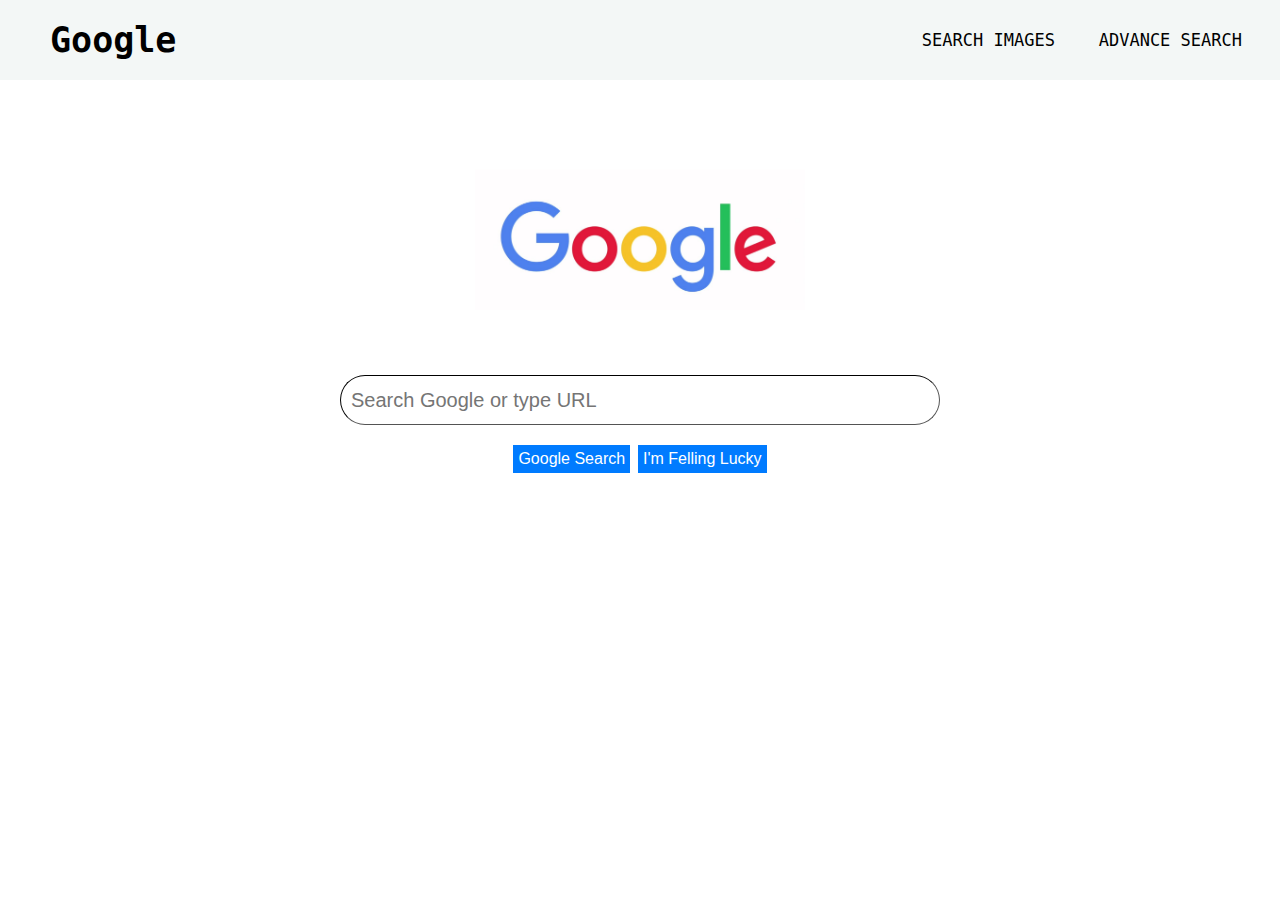
<file: index.html>
<!DOCTYPE html>
<html lang="en">
    <head>
        <meta charset="UTF-8">
        <meta name="viewport" content="width=device-width, initial-scale=1.0">
        <link rel="stylesheet" href="styles.css">
        <link rel="stylesheet" href="https://cdnjs.cloudflare.com/ajax/libs/font-awesome/4.7.0/css/font-awesome.min.css">
        <title>Search</title>
    </head>
    <body>
        <nav>
            <input type="checkbox" id="check">
            <label for="check" class="checkbtn" >
                <i class="fa fa-bars" aria-hidden="true"></i>
            </label>
            <a href="index.html"><label class="logo">Google</label></a>
            <ul>
                <li><a href="images.html" >Search Images</a></li>
                <li><a href="advsearch.html" >Advance Search</a></li>
            </ul>
        </nav>
    

      
        <div class="google">
           <img src="google.jpg" height="220">
        </div>
        <div class="google1">
            <img src="google.jpg" width="50%" height="150" >
        </div>

 


 
        <div class="form">
            <form  action="https://google.com/search">     
               
                <input class="searchbox" type="text" name="q" autofocus style="padding-left: 10px; border-radius: 30px;" placeholder="Search Google or type URL" ><br>
                    
                
                <div class="submit">
                    <input type="submit" value="Google Search">   
                    <input type="submit" name="btnI" value="I'm Felling Lucky">   
                </div>
            </form>
        </div>


        
    </body>
</html>
</file>
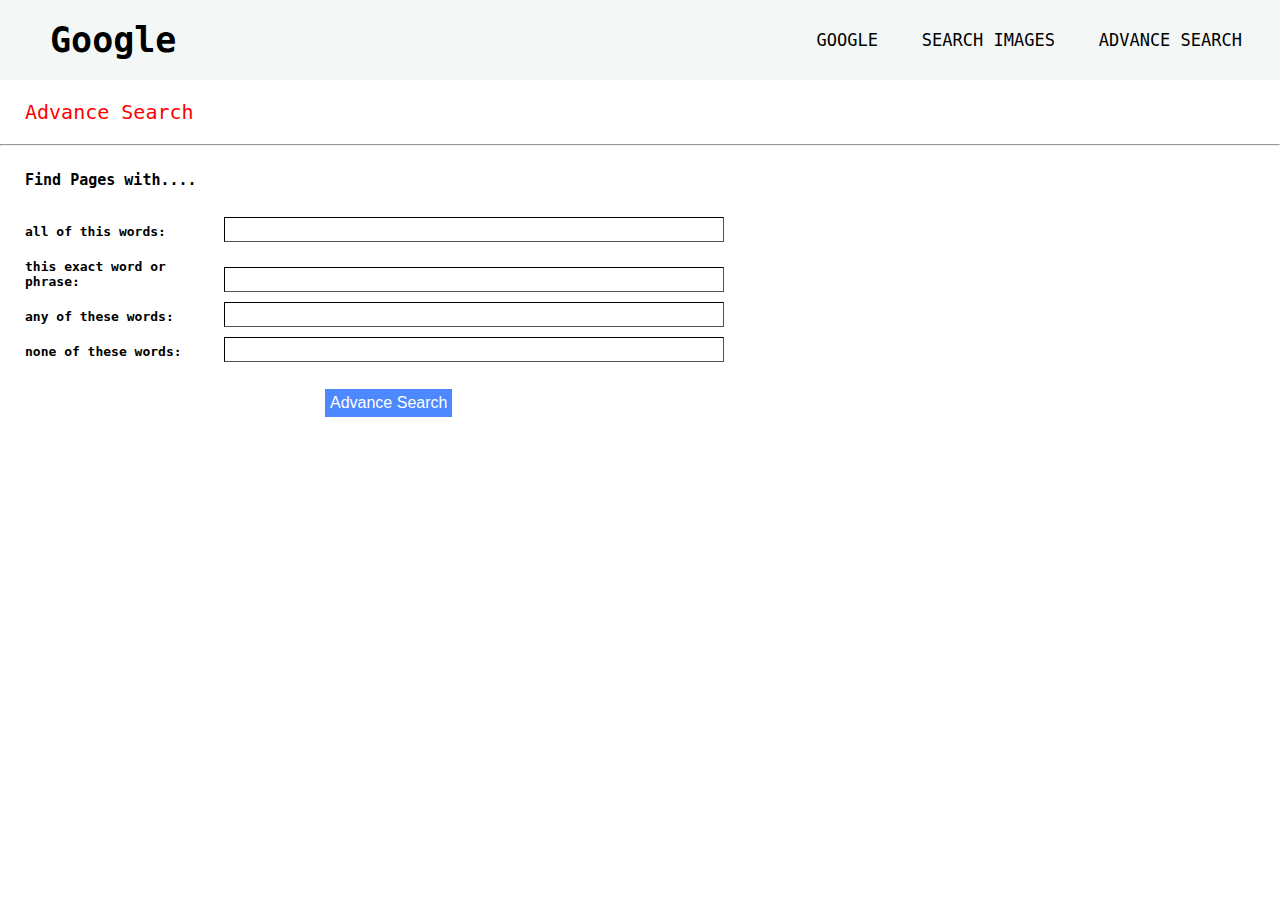
<file: advsearch.html>
<!DOCTYPE html>
<html lang="en">
    <head>
        <meta charset="UTF-8">
        <meta name="viewport" content="width=device-width, initial-scale=1.0">
        <link rel="stylesheet" href="styles.css">
        <link rel="stylesheet" href="advstyles.css">

        <link rel="stylesheet" href="https://cdnjs.cloudflare.com/ajax/libs/font-awesome/4.7.0/css/font-awesome.min.css">
        <title>Advance Search</title>
    </head>
    <body>

        <nav>
            <input type="checkbox" id="check">
            <label for="check" class="checkbtn" >
                <i class="fa fa-bars" aria-hidden="true"></i>
            </label>
            <a href="index.html"><label class="logo">Google</label></a>
            <ul>
                <li><a href="index.html" >Google</a></li>
                <li><a href="images.html" >Search Images</a></li>
                <li><a href="advsearch.html" >Advance Search</a></li>
            </ul>
        </nav>

        <p style="padding-left: 25px; padding-top: 20px; padding-bottom: 20px; font-size: 20px;color: red;" >Advance Search</p>
        <hr>


        <h3><p style="padding-left: 25px; padding-top: 25px; font-size: 15px;padding-bottom: 25px;">Find Pages with....</p><h3>

        <form action="https://google.com/search">

            <label class="label" >all of this words: </label>
            <input type="text" style="left:10%;" name="as_q"><br>

            <label class="label" >this exact word or phrase: </label>
            <input type="text" name="as_epq"><br>

            <label class="label" >any of these words: </label>
            <input type="text" name="as_oq"><br>

            <label class="label" >none of these words: </label>
            <input type="text" name="as_eq"><br>

            <div class="center">
                <input type="submit" value="Advance Search">
            </div>
        </form>
      
    </body>
</html>
</file>
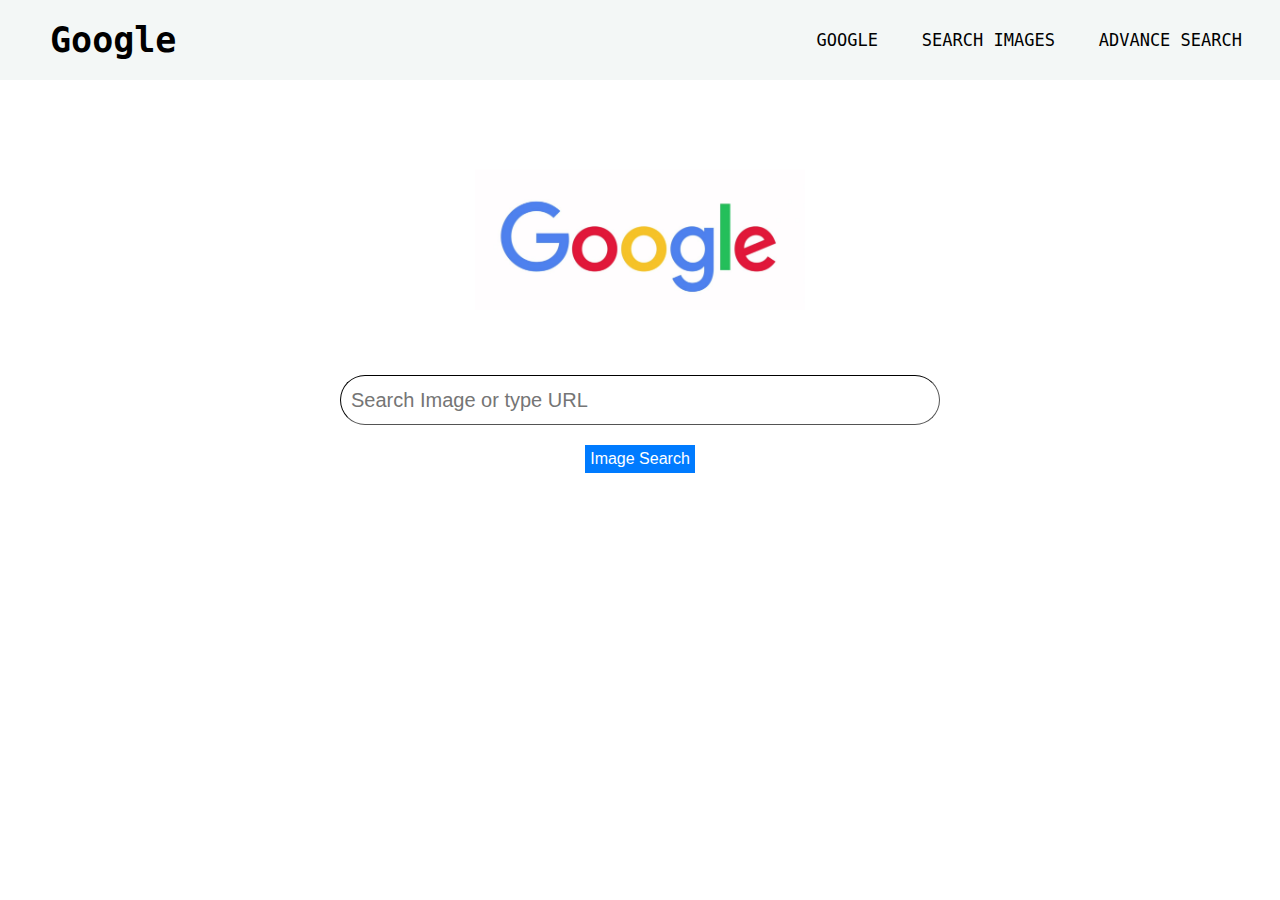
<file: images.html>
<!DOCTYPE html>
<html lang="en">
    <head>
        <meta charset="UTF-8">
        <meta name="viewport" content="width=device-width, initial-scale=1.0">
        <link rel="stylesheet" href="styles.css">
        <link rel="stylesheet" href="https://cdnjs.cloudflare.com/ajax/libs/font-awesome/4.7.0/css/font-awesome.min.css">
        
        <title>Image Search</title>
    </head>
    <body>

        <nav>
            <input type="checkbox" id="check">
            <label for="check" class="checkbtn" >
                <i class="fa fa-bars" aria-hidden="true"></i>
            </label>
            <a href="index.html"><label class="logo">Google</label></a>
            <ul>
                <li><a href="index.html" >Google</a></li>
                <li><a href="images.html" >Search Images</a></li>
                <li><a href="advsearch.html" >Advance Search</a></li>
            </ul>
        </nav>

        <div class="google">
            <img src="google.jpg"  height="220">
            </div>
            <div class="google1">
                <img src="google.jpg" width="50%" height="150" >
            </div>
    
            
        <div class="form">
            <form  action="https://google.com/search">      
                <input name="tbm" value="isch" type="hidden">
                <input name="tbs" value="isz:ex,iszw:7680,iszh:4320" type="hidden">
                <input class="searchbox" type="text" name="q" autofocus style="padding-left: 10px; border-radius: 30px;" placeholder="Search Image or type URL" data-ved="0ahUKEwjr-Lz6lIfrAhViyjgGHZs5ASgQ39UDCAQ" ><br>
                <div class="submit">
                    <input type="submit" value="Image Search">   
                </div>
            </form>
        </div>
        




    
        
    </body>
</html>
</file>
<file: styles.css>
*{
    padding: 0;
    margin: 0;
    text-decoration: none;
    list-style: none;
    box-sizing: border-box;
}

body{
    font-family: monospace;
  
}
/* navbar */
nav{
    background:#F3F7F6 ;
    height: 80px;
    width: 100%;
}

label.logo{
    color:black;
    font-size: 35px;
    line-height: 80px;
    padding: 50px;
    font-weight: bold;
}

nav ul{
    float: right;
    margin-right: 20px;
}

nav ul li{
    display: inline-block;
    line-height: 80px;
    margin: 0 5px;
}

nav ul li a{
    color:black;
    font-size:17px;
    padding: 7px 13px;
    border-radius: 3px;
    text-transform:uppercase;
}


.checkbtn{
    font-size: 30px;
    color: black;
    float: right;
    line-height: 80px;
    margin-right: 40px;
    cursor: pointer;
    display: none;
}
#check{
    display: none;
}

.google{
    text-align: center;
    display: block;
    margin: 0 auto;
    clear: both;
    padding-top: 50px;
    padding-bottom: 20px;  
}
.google1{
    display: none;
}

 

.form{
    text-align: center;
}



input[type="text"]{
    width: 600px;
    height: 25px;
    outline: none;
    border-color:  black;
    border-width:thin ;
    height: 50px;
    font-size: 20px;
} 

input[type="submit"]{
    color :white;
    background-color:  #007bff; 
    border: none;
    color: white;
    padding: 5px 5px;
    text-align: center;
    text-decoration: none;
    display: inline-block;
    font-size: 16px;   
}

.submit{
    padding-top: 20px;
}








@media (max-width: 700px){
    .checkbtn{
        display: block;
    }
    ul{
        position:fixed;
        width: 200px;
        height: 100vh;
        background:white;
        top:80px;
        left: -100%;
        text-align: center;
        transition: all .5s;
    }
    nav ul li{
        display: block;
        margin: 50px 0;
        line-height: 30px;
    }
    nav ul li a{
        font-size: none;
        color: #0082e6;
    }
    #check:checked ~ ul{
        left: 0;
    }

    .google{
        display: none;
    }
    .google1{
        text-align: center;
        display: block;
        margin: 0 auto;
        clear: both;
        padding-top: 112px;
        padding-bottom: 20px;
    } 

    input[type="text"]{
        width: 450px;
        height: 40px;
    }

}


@media(max-width:500px){
    input[type="text"]{
        width: 250px;
        height: 40px;
        font-size: 15px;
    }
}
</file>
<file: advstyles.css>
.label{
    font-size: 13px;

    width: 190px;
    display: inline-block;
    padding-top:10px;
    padding-bottom: 10px;
}

form{
    padding-left:25px;
}

input[type="text"]{
    width: 500px;
    height: 25px;

} 
input:focus{
    border-color: #4d88ff;
}

input[type="submit"]{
    color :white;
    background-color: #4d88ff; 
    border: none;
    color: white;
    padding: 5px 5px;
    text-align: center;
    text-decoration: none;
    display: inline-block;
    font-size: 16px;   
}

.center{
    padding-top: 20px ;
    padding-left: 300px;
}


@media(max-width:700px){
    input[type="text"]{
        width: 250px;
        height: 25px;
    } 
    
    .center{
        padding-left: 150px;
    }

}

@media(max-width:400px){
    .center{
        padding-left: 50px;
    }
}
</file>
